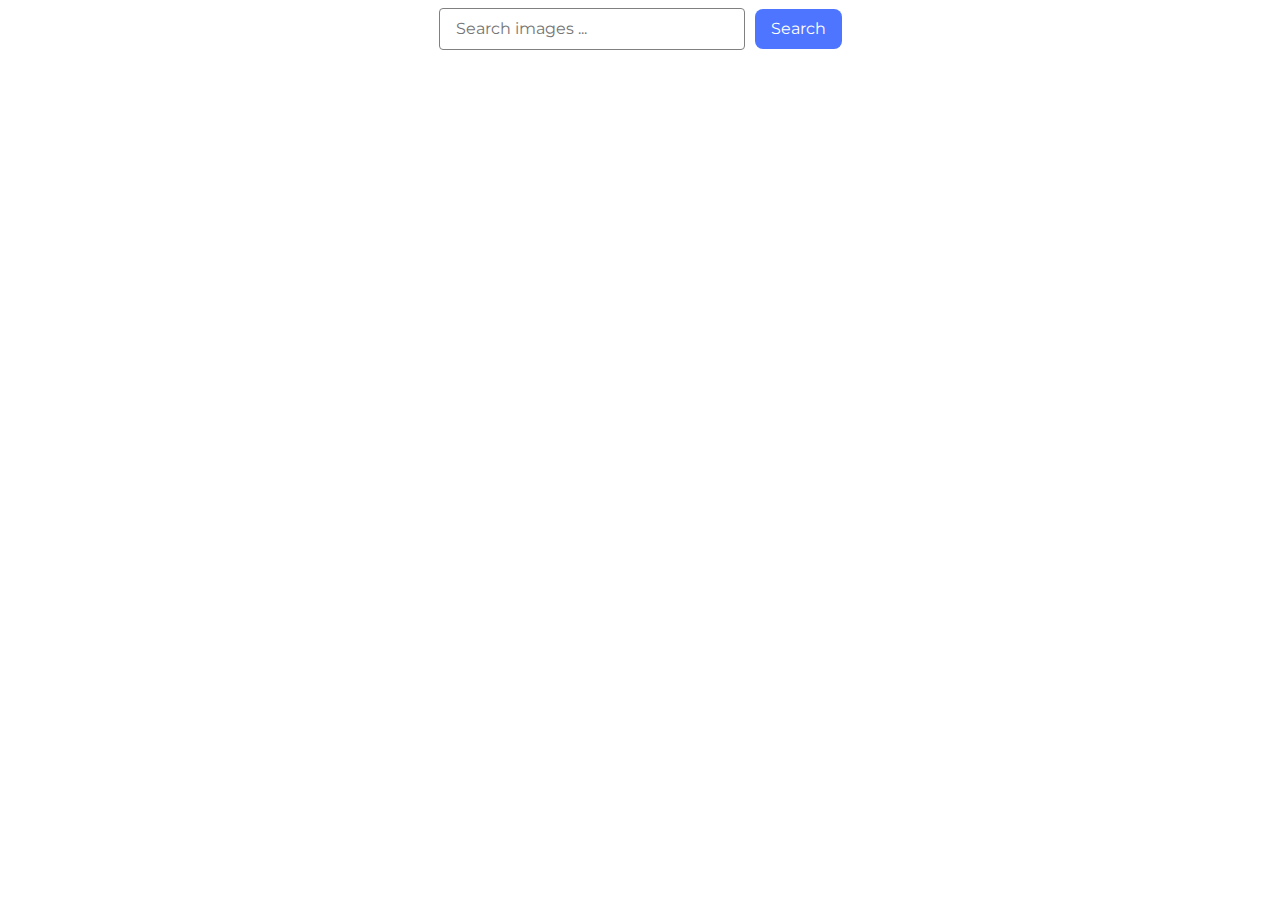
<file: src/index.html>
<!DOCTYPE html>
<html lang="en">
  <head>
    <meta charset="UTF-8" />
    <link rel="icon" type="image/svg+xml" href="./img/javascript.svg" />
    <meta name="viewport" content="width=device-width, initial-scale=1.0" />
    <title>Homework 11</title>
    <link
      href="https://fonts.googleapis.com/css2?family=Montserrat:wght@400;500;600&display=swap"
      rel="stylesheet"
    />
    <link rel="stylesheet" href="./css/styles.css" />
  </head>
  <body>
    <form class="search-form">
      <label>
        <input
          type="text"
          name="query"
          class="input"
          placeholder="Search images ..."
        />
      </label>
      <button class="submit-btn" type="submit">Search</button>
    </form>

    <ul class="gallery"></ul>

    <div class="loader-backdrop hidden">
      <span class="loader"></span>
    </div>

    <script type="module" src="./main.js"></script>
  </body>
</html>
</file>
<file: src/css/styles.css>
/**
  |============================
  | include css partials with
  | default @import url()
  |============================
*/
@import url('./reset.css');
@import url('./vite-promo.css');
@import url('./header.css');

:root {
  font-family: 'Montserrat', sans-serif;
  font-size: 16px;
  line-height: 24px;
  font-weight: 400;

  color: #242424;
  background-color: rgba(255, 255, 255, 0.87);

  font-synthesis: none;
  text-rendering: optimizeLegibility;
  -webkit-font-smoothing: antialiased;
  -moz-osx-font-smoothing: grayscale;
  -webkit-text-size-adjust: 100%;
}

.search-form {
  display: flex;
  justify-content: center;
  align-items: center;
  gap: 10px;
  margin-bottom: 20px;
}

.input {
  font-family: inherit;
  font-size: inherit;
  line-height: inherit;

  padding: 8px 16px;
  min-width: 272px;
  border-radius: 4px;
  border: 1px solid #808080;
  transition: border-color 250ms ease-in-out;
}

.input:hover,
.input:focus {
  border-color: #000000;
}

.submit-btn {
  padding: 8px 16px;
  border: none;
  border-radius: 8px;
  font-family: inherit;
  font-size: inherit;
  line-height: inherit;
  color: #ffffff;
  background-color: #4e75ff;
  transition: background-color 250ms ease-in-out;
}

.gallery {
  display: flex;
  flex-wrap: wrap;
  gap: 20px;
  width: 1200px;
  margin: 0 auto;
}

.gallery-item {
  margin-top: 10px;
  width: 360px;
  border: 1px solid black;
}

.gallery-item img {
  width: 100%;
  max-height: 180px;
  object-fit: cover;
}

.card-info {
  display: flex;
    justify-content: space-around;
    align-items: center;
    padding: 10px;
}
.loader-backdrop {
  position: absolute;
  top: 0;
  right: 0;
  left: 0;
  bottom: 0;
  background-color: rgba(0, 0, 0, 0.2);
  display: flex;
  justify-content: center;
  align-items: center;

}

.loader {
  width: 48px;
  height: 48px;
  border: 5px solid #FFF;
  border-bottom-color: transparent;
  border-radius: 50%;
  display: inline-block;
  box-sizing: border-box;
  animation: rotation 1s linear infinite;
}

.hidden {
  display: none;
}

.text-span {
  font-weight: 600;
}

.text {
  font-weight: lighter;
  text-align: center;
}
</file>
